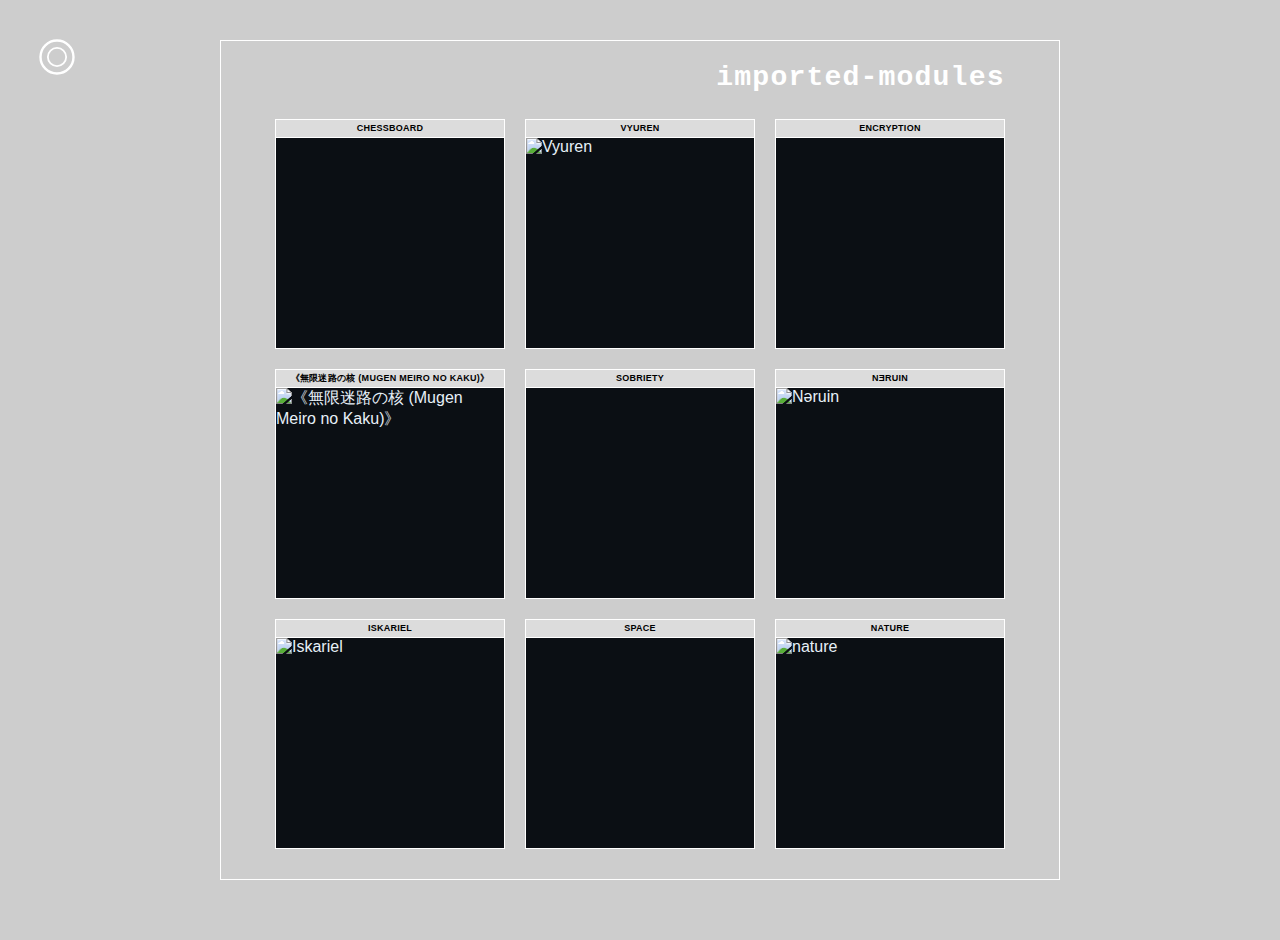
<file: index.html>
<!doctype html>
<html lang="en">
<head>
  <meta charset="utf-8">
  <meta name="viewport" content="width=device-width,initial-scale=1">
  <title>Import Modules</title>
  <style>
    :root {
      --stage: rgb(205, 205, 205);
      --text: #fff;
    }

    * { box-sizing: border-box; }

    body {
      margin: 0;
      min-height: 100vh;
      font-family: "SFMono-Regular", Menlo, Monaco, Consolas, "Liberation Mono", "Courier New", monospace;
      color: var(--text);
      background: var(--stage);
      overflow: hidden;
    }

    .shell {
      --gap: 20px;
      --cell: calc(min(calc((100cqw - (var(--gap) * 2)) / 3), calc((100cqh - (var(--gap) * 2)) / 3)) * 0.9);
      --stroke-expand: 0px;
      --grid-outer: calc((var(--cell) * 3) + (var(--gap) * 2) + (var(--stroke-expand) * 2));
      --frame-size: min(calc(100vw - 60px), calc(100vh - 60px));
      padding: 6px 16px 16px;
      border: 1px solid #fff;
      border-radius: 0;
      width: var(--frame-size);
      height: var(--frame-size);
      aspect-ratio: 1 / 1;
      margin: 40px auto;
      container-type: size;
      display: grid;
      grid-template-rows: auto 1fr;
      gap: 12px;
    }

    .title {
      margin: 15px 0 0;
      font-size: clamp(20px, 2.2vw, 32px);
      font-weight: 700;
      letter-spacing: 0.04em;
      color: #fff;
      width: var(--grid-outer);
      justify-self: center;
      text-align: right;
    }

    .brand {
      position: fixed;
      inset-inline-start: max(env(safe-area-inset-left), 0.75rem);
      inset-block-start: max(env(safe-area-inset-top), 0.75rem);
      z-index: 3;
      pointer-events: auto;
    }

    .brand-link {
      display: inline-block;
    }

    .logo {
      inline-size: clamp(45px, 7.875vw, 90px);
      block-size: clamp(45px, 7.875vw, 90px);
      display: block;
      object-fit: contain;
      filter: brightness(0) invert(1);
    }

    @media (max-width: 900px) {
      .brand {
        z-index: 3;
        opacity: 0.8;
      }

      .logo {
        inline-size: clamp(27px, 6.1875vw, 45px);
        block-size: clamp(27px, 6.1875vw, 45px);
      }
    }

    .grid {
      display: grid;
      grid-template-columns: repeat(3, var(--cell));
      grid-template-rows: repeat(3, var(--cell));
      justify-content: start;
      align-content: center;
      gap: var(--gap);
      width: var(--grid-outer);
      padding: var(--stroke-expand);
      margin: 0 auto;
      min-height: 0;
    }

    .tile {
      position: relative;
      width: 100%;
      height: 100%;
    }

    .tile::before {
      content: "";
      position: absolute;
      inset: calc(var(--stroke-expand) * -1);
      border: 1px solid #fff;
      pointer-events: none;
    }

    iframe {
      width: 100%;
      height: 100%;
      border: 0;
      border-radius: 0;
      background: #0b0f14;
      box-shadow: none;
    }
  </style>
</head>
<body>
  <div class="brand" aria-hidden="true">
    <a class="brand-link" href="https://zeropoet.xyz" target="_blank" rel="noopener noreferrer" aria-label="Visit zeropoet.xyz">
      <img class="logo" src="./logo.svg" alt="">
    </a>
  </div>
  <main class="shell">
    <h1 class="title">imported-modules</h1>
    <section class="grid" id="grid"></section>
  </main>

  <script src="./modules.js"></script>
  <script src="./main.js"></script>
</body>
</html>
</file>
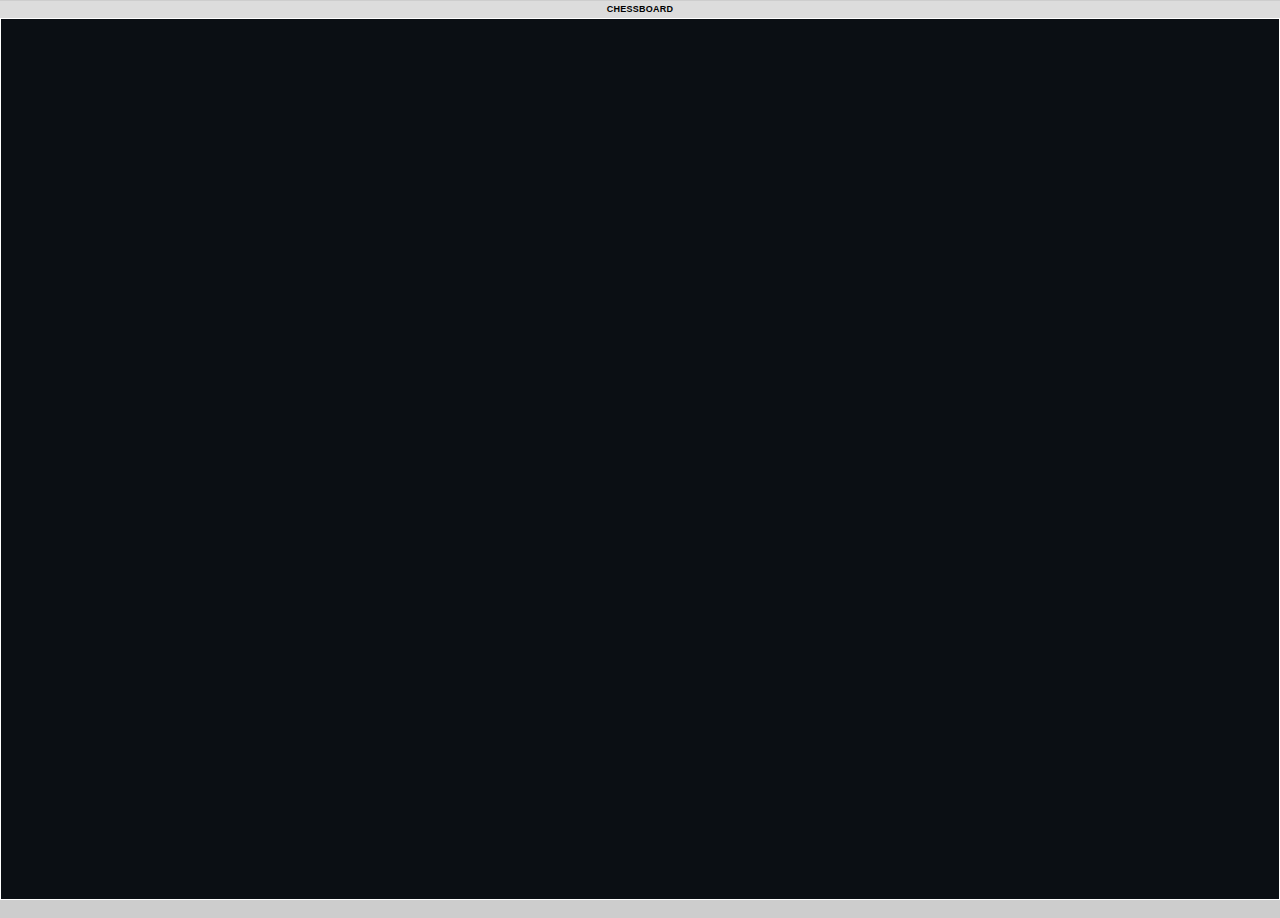
<file: module-frame.html>
<!doctype html>
<html lang="en">
<head>
  <meta charset="utf-8">
  <meta name="viewport" content="width=device-width,initial-scale=1">
  <title>Module Frame</title>
  <style>
    :root {
      --ink: #e7f0f8;
      --base: rgb(205, 205, 205);
    }

    * { box-sizing: border-box; }

    body {
      margin: 0;
      height: 100vh;
      font-family: "Trebuchet MS", "Gill Sans", "Gill Sans MT", sans-serif;
      background: var(--base);
      color: var(--ink);
      padding: 0;
      overflow: hidden;
    }

    .card {
      position: relative;
      margin-top: 18px;
      height: calc(100% - 18px);
      border: 1px solid #fff;
      overflow: visible;
      border-radius: 0;
      background: #0b0f14;
      transition: filter 140ms ease;
      box-shadow: inset 0 0 0 1px #000;
    }

    .card:hover {
      filter: brightness(1.08);
    }

    .name {
      margin: 0;
      position: absolute;
      top: -18px;
      left: -1px;
      right: -1px;
      padding: 3px 6px;
      font-size: 9px;
      font-weight: 700;
      line-height: 1.2;
      letter-spacing: 0.03em;
      text-transform: uppercase;
      text-align: center;
      white-space: nowrap;
      overflow: hidden;
      text-overflow: ellipsis;
      color: #000;
      background: rgb(220, 220, 220);
      text-shadow: none;
    }

    .desc {
      display: none;
    }

    .media-wrap {
      height: 100%;
      overflow: hidden;
      background: #0b0f14;
      position: relative;
    }

    .media {
      width: 100%;
      height: 100%;
      object-fit: cover;
      display: block;
      border: 0;
      background: #0b0f14;
    }
  </style>
</head>
<body>
  <article class="card" id="card">
    <h2 class="name" id="name"></h2>
    <p class="desc" id="desc"></p>
    <div class="media-wrap" id="mediaWrap"></div>
  </article>

  <script src="./modules.js"></script>
  <script src="./module-frame.js"></script>
</body>
</html>
</file>
